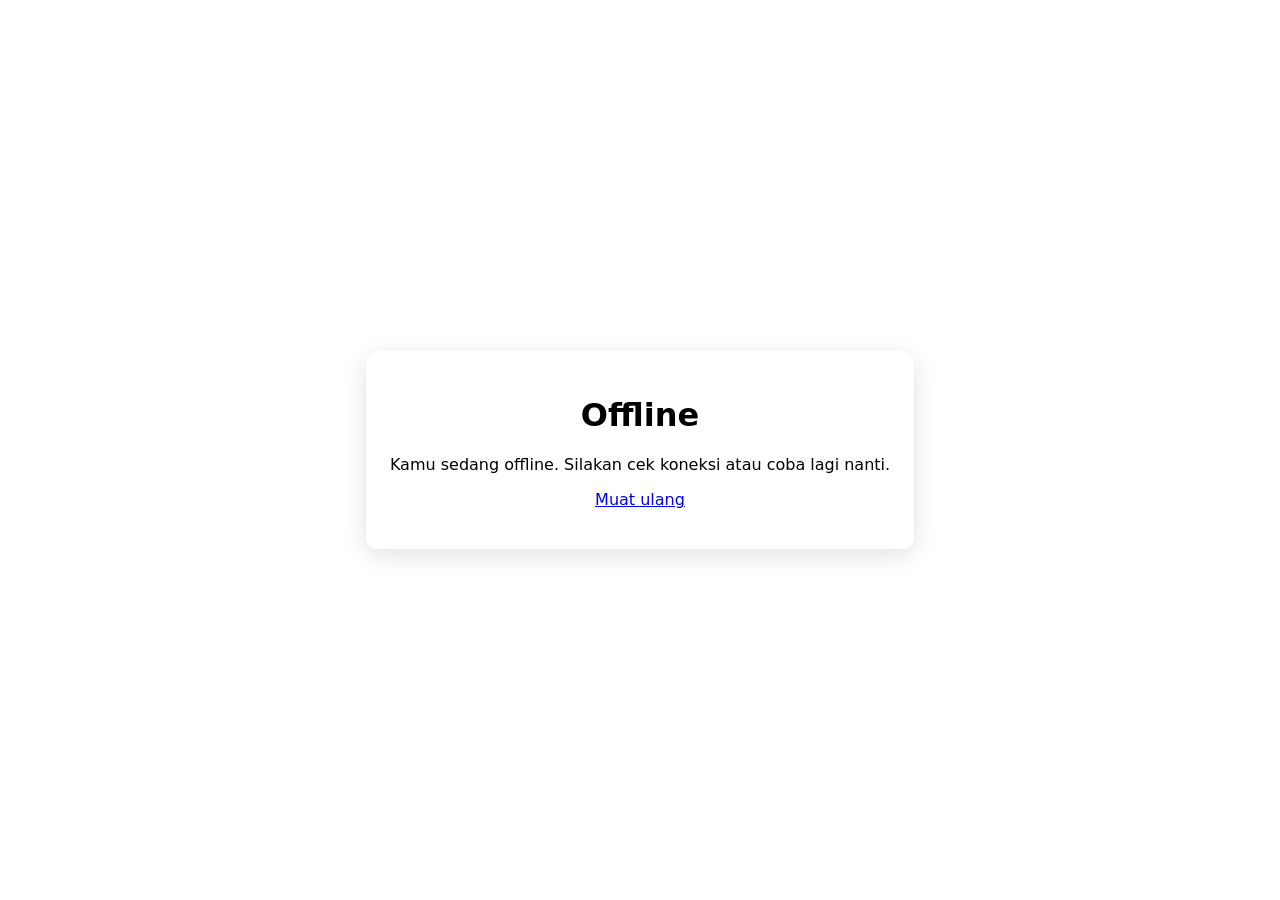
<file: offline.html>
<!doctype html>
<html lang="id">
<head>
  <meta charset="utf-8">
  <title>Offline - KZRIZUSMO</title>
  <meta name="viewport" content="width=device-width,initial-scale=1">
  <link rel="stylesheet" href="/pwa/pwa.css">
  <style>
    body{display:flex;align-items:center;justify-content:center;height:100vh;margin:0;font-family:system-ui,-apple-system,Segoe UI,Roboto;}
    .card{text-align:center;padding:24px;border-radius:12px;box-shadow:0 6px 24px rgba(0,0,0,.12);}
  </style>
</head>
<body>
  <div class="card">
    <h1>Offline</h1>
    <p>Kamu sedang offline. Silakan cek koneksi atau coba lagi nanti.</p>
    <p><a href="/">Muat ulang</a></p>
  </div>
</body>
</html>
</file>
<file: pwa/pwa.css>
:root{
  --pwa-theme: #ff0000;
}

body {
  padding-top: env(safe-area-inset-top);
  padding-bottom: env(safe-area-inset-bottom);
  margin: 0;
  -webkit-font-smoothing: antialiased;
}

header {
  padding-top: calc(10px + env(safe-area-inset-top));
  -webkit-backdrop-filter: blur(6px);
  backdrop-filter: blur(6px);
  box-shadow: 0 2px 10px rgba(0,0,0,.12);
  background: white;
}

.pwa-add-top-margin .container {
  margin-top: calc(env(safe-area-inset-top) + 8px);
}

.pwa-install-btn {
  position: fixed;
  right: 12px;
  bottom: calc(14px + env(safe-area-inset-bottom));
  z-index: 99999;
  padding: 10px 14px;
  border-radius: 999px;
  font-weight: 800;
  background: var(--pwa-theme);
  color: #fff;
  box-shadow: 0 10px 30px rgba(0,0,0,.25);
}
</file>
